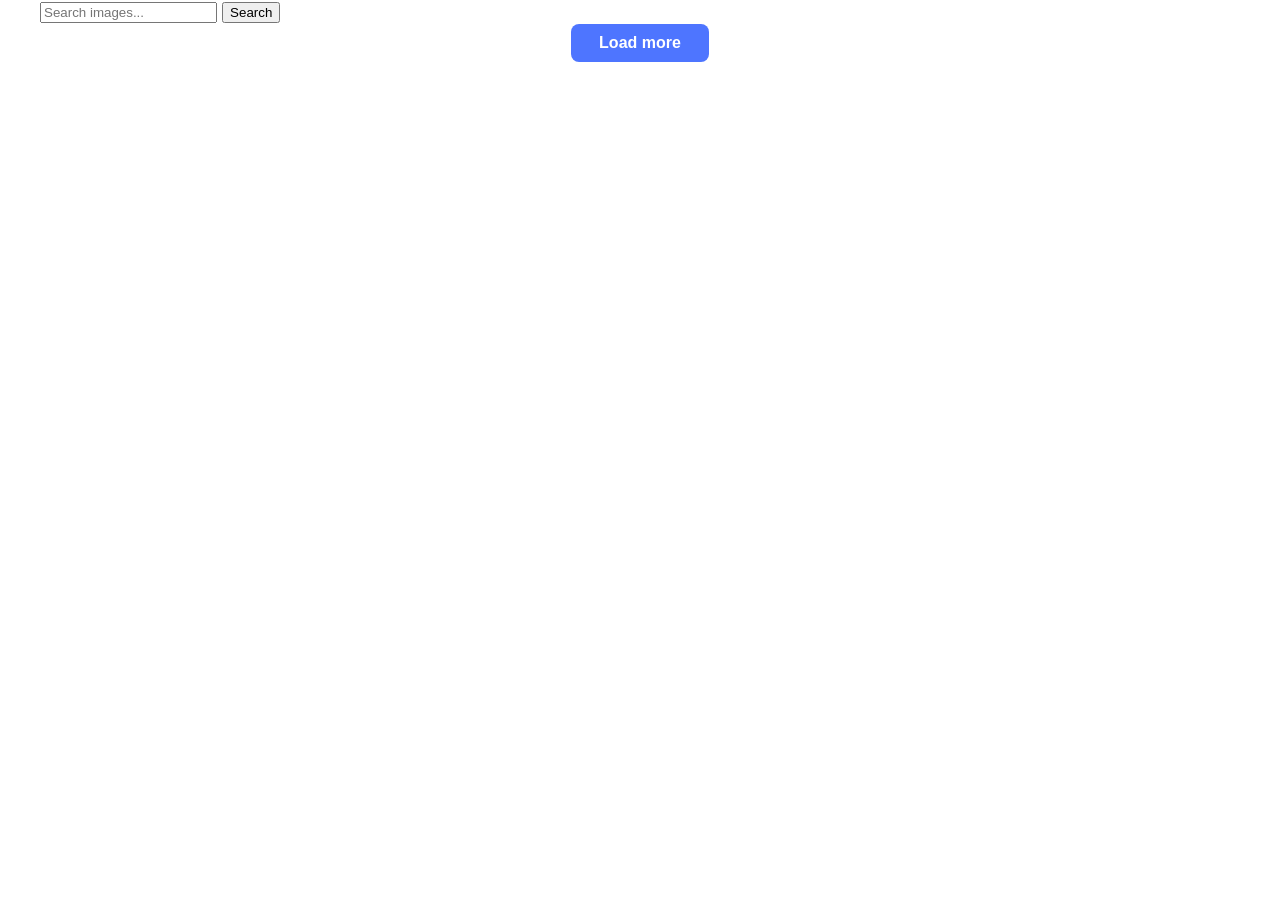
<file: src/index.html>
<!doctype html>
<html lang="en">
  <head>
    <meta charset="UTF-8" />
    <link rel="icon" type="image/svg+xml" href="/favicon.svg" />
    <meta name="viewport" content="width=device-width, initial-scale=1.0" />
    <title>Image Search Gallery</title>
    <link rel="stylesheet" href="./css/styles.css" />
    <link rel="stylesheet" href="./css/gallery.css" />
  </head>
  <body>
    <load src="./partials/header.html" icon-path="img/sprite.svg#logo" />

    <main>
      <div class="container">
        <form class="form">
          <label>
            <input
              type="text"
              name="search-text"
              placeholder="Search images..."
              required
            />
          </label>
          <button type="submit">Search</button>
        </form>

        <ul class="gallery"></ul>

        <button type="button" class="load-more is-hidden">Load more</button>
        <span class="loader is-hidden"></span>
      </div>
    </main>

    <load src="./partials/footer.html" />

    <script type="module" src="./main.js"></script>
  </body>
</html>
</file>
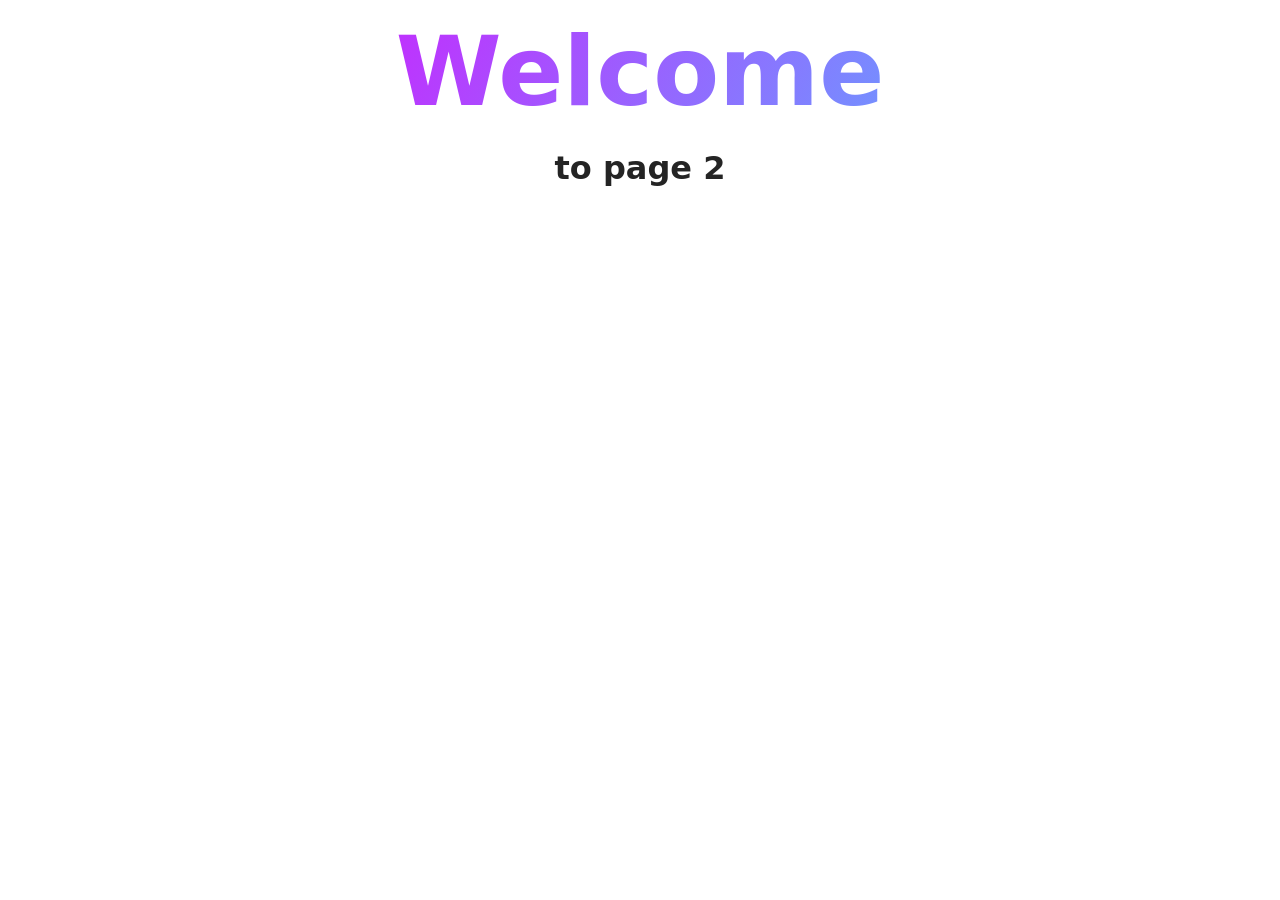
<file: src/page-2.html>
<!DOCTYPE html>
<html lang="en">
  <head>
    <meta charset="UTF-8" />
    <meta http-equiv="X-UA-Compatible" content="IE=edge" />
    <meta name="viewport" content="width=device-width, initial-scale=1.0" />
    <title>Page 2</title>
    <link rel="stylesheet" href="./css/styles.css" />
  </head>
  <body>
    <load
      src="./partials/header.html"
      icon-path="./img/sprite.svg#logo"
      highlight-act="active"
    />

    <main>
      <div class="container">
        <h1 class="main-title">
          <span class="main-title-gradient">Welcome</span> to page 2
        </h1>
        <load src="./partials/back-link.html" />
      </div>
    </main>

    <load src="./partials/footer.html" />
  </body>
</html>
</file>
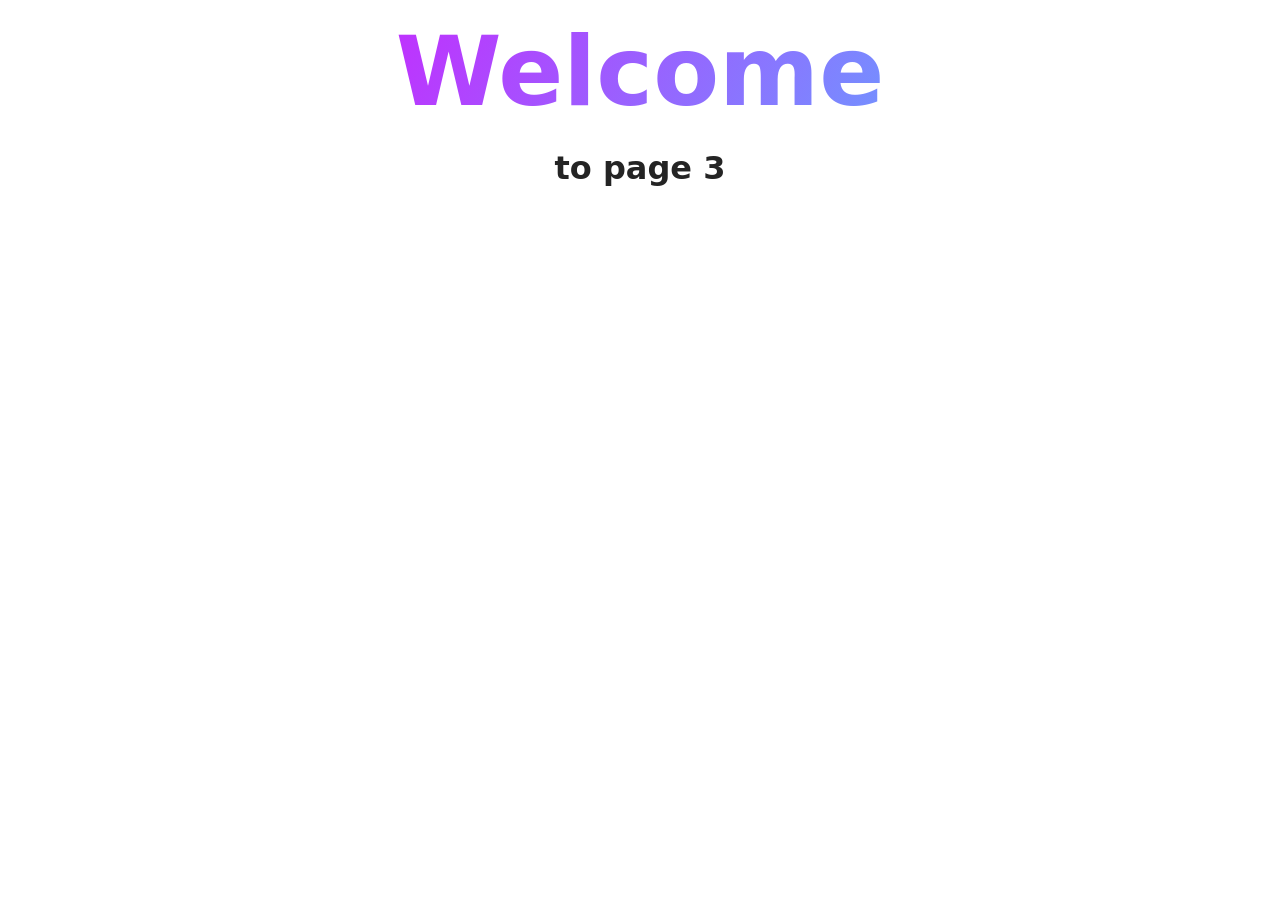
<file: src/page-3.html>
<!DOCTYPE html>
<html lang="en">
  <head>
    <meta charset="UTF-8" />
    <meta http-equiv="X-UA-Compatible" content="IE=edge" />
    <meta name="viewport" content="width=device-width, initial-scale=1.0" />
    <title>Page 3</title>
    <link rel="stylesheet" href="./css/styles.css" />
  </head>
  <body>
    <load
      src="./partials/header.html"
      icon-path="./img/sprite.svg#logo"
      highlight-curr="active"
    />

    <main>
      <div class="container">
        <h1 class="main-title">
          <span class="main-title-gradient">Welcome</span> to page 3
        </h1>
        <load src="./partials/back-link.html" />
      </div>
    </main>

    <load src="./partials/footer.html" />
  </body>
</html>
</file>
<file: src/css/styles.css>
/**
  |============================
  | include css partials with
  | default @import url()
  |============================
*/
/* Common styles */
@import url('./reset.css');
@import url('./base.css');
@import url('./container.css');
@import url('./animations.css');

/* Sections style */
@import url('./header.css');
@import url('./vite-promo.css');
@import url('./badges.css');
@import url('./back-link.css');
@import url('./footer.css');
</file>
<file: src/css/gallery.css>
/* ---- Load more button ---- */
.load-more {
  display: block;
  margin: 0 auto 24px;
  padding: 10px 28px;
  font-size: 16px;
  font-weight: 600;
  color: #fff;
  background-color: #4e75ff;
  border: none;
  border-radius: 8px;
  cursor: pointer;
  transition: background-color 0.2s ease;
}

.load-more:hover {
  background-color: #3a5fe0;
}
</file>
